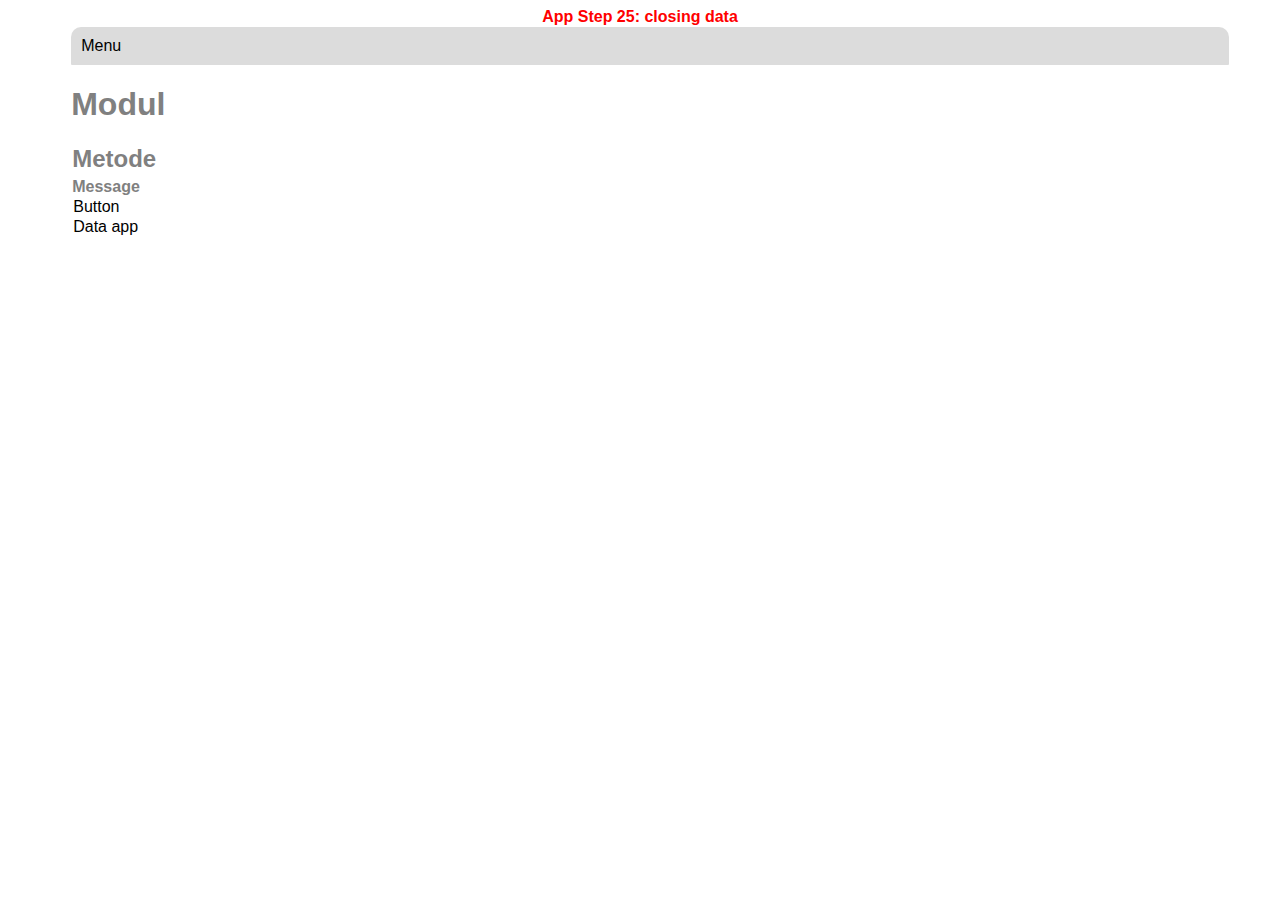
<file: index.html>
<!DOCTYPE html>
<html>
	<head>
		<meta charset="UTF-8">
		<link rel="stylesheet" type="text/css" href="css/style.css">
		<link rel="stylesheet" type="text/css" href="css/desain.css">
		<link rel="shortcut icon" type="image/x-icon" href="favicon.ico" />
		<link rel="stylesheet" type="text/css" href="css/popup.css">
		<title>Akuntansi Online</title>
	</head>
<body>
	<h4 style="color:red;text-align:center">App Step 25: closing data</h4>
	<div id="demo">
		<div id="menu">Menu</div>
		<div id="sub_menu" style="display:none;">Submenu</div>
	
		<main id="main">
			<h1 id="modul">Modul</h1>
			<h2 id="metode">Metode</h2>
			<h4 id="msg">Message</h4>
			<div id="btn">Button</div>
			<div id="app">Data app</div>
		</main>
	
		<!--ini untuk tampilkan form popup-->
		<div id="blank">
			POP UP
			<div id="popup">
				<h1 id="popup_modul"></h1>
				<div id="popup_metode"></div>
				<div id="popup_button"></div>
				<div id="popup_content"></div>
			</div>
		<div>	
	</div>

	<script src="js/function.js"></script>
	<script src="js/login.js"></script>
	<script src="js/register.js"></script>
	<script src="js/forgot.js"></script>
	<script src="js/home.js"></script>
	<script src="js/index.js"></script>	
	<script>
		// https://www.w3schools.com/js/js_performance.asp
		// PENTING!!! agar 'script js' yg tidak digunakan, tidak aktif/diikutkan.
		// hanya 'script js' aktif yg dipanggil.
		window.onload = function() {
			loginRead();
			
			var element = document.createElement("script");
			var element2=document.createElement("script");
			var element3=document.createElement("script");
			
			switch (modul_aktif){
			case 'logout':
				element.src = "js/logout.js";
				break;
			case 'company':
				element.src = "js/company.js";
				element2.src="js/image.js";
				break;
			case 'blok':
				element.src = "js/blok.js";
				break;
			case 'notes':
				element.src = "js/notes.js";
				break;
			case 'default':
				element.src = "js/default.js";
				break;
			case 'user_profile':
				element.src = "js/user_profile.js";
				element2.src="js/image.js";
				break;
			case 'company_profile':
				element.src = "js/company_profile.js";
				break;
			case 'accounts':
				element.src = "js/accounts.js";
				element2.src= "js/import_data.js";
				break;
			case 'manage_users':
				element.src = "js/manage_users.js";
				break;
			case 'join_user':
				element.src = "js/join_user.js";
				break;
			case 'account_balance':
				element.src = "js/account_opening.js"
				element2.src = "js/accounts.js"
				break;
			case 'journals':
				element.src = "js/journals.js";
				element2.src= "js/account_look.js"
				element3.src= "js/import_data.js";
				break;
			case 'general_journal':
				element.src= "js/general_journal.js";
				break;
			case 'general_ledger':
				element.src= "js/general_ledger.js";
				element2.src= "js/account_look.js"
				break;
			case 'balance_sheet':
				element.src= "js/balance_sheet.js";
				break;
			case 'trial_balance':
				element.src= "js/trial_balance.js";
				break;
			case 'income_statement':
				element.src= "js/income_statement.js";
				break;
			case 'capital_statement':
				element.src= "js/capital_statement.js";
				break;
			case 'closing_date':
				element.src= "js/closing_date.js";
				break;
			default:
			}

			document.body.appendChild(element);
			document.body.appendChild(element2);
			document.body.appendChild(element3);
		};
		
	</script>
</body>
</html>
</file>
<file: css/style.css>
/* App Step 16: account opening  */
body {
	font-family:sans-serif;
}
ul {
  list-style-type: none;
  margin: 0;
  padding:0;
}
li {
	margin:5px;
}
label{
	display:inline-block;
	width:160px;
}
form{
	/*padding:20px;*/
	/*border:2px solid gray;*/
}
div{
	/*padding:5px;*/
	/*border:1px solid gray;*/
	margin:2px;
}
h2,h3,h4,h5,h6{
	margin:1px;
	color:grey;
	margin-top:5px;
}
h1{
	color:grey;
}
td{
	text-align:center;
}
th{
	height:50px;
}
table,th,td{
	border: 1px solid lightgray;
}
table{
	border-collapse: collapse;
	width:100%;
}
</file>
<file: css/desain.css>
/* App Step 16: account opening  */

/* image gambar tidak kotak, tapi ada lengkungan disetiap sudut */
img {
	border-radius:10px;
}

/* text input bundar, tidak kotak */
input{
	border-radius:30px;
	padding:2px 10px 2px 10px;
	border:1px solid grey;
}

/* text input bundar, tidak kotak */
textarea{
	border-radius:10px;
	padding:10px;
	border:1px solid grey;
}

/* button */
/* untuk hilangkan line focus */
*:focus {outline:none;}
*::-moz-focus-inner {border:0;} /* ini khusus FF */

button{
	border-radius:5px;
	padding:2px 10px 2px 10px;
	margin:5px 2px 5px 2px;
	color:#000;
	background-color:#DCDCDC;
	cursor:pointer;
}

button:hover{
	color:blue;
}

button:focus{
	outline:none; /*ini penting */
}

button:disabled {
  opacity: 0.6;
  cursor: not-allowed;
}

#menu{
	background-color:#DCDCDC;
	border-radius:10px 10px 1px 1px;
	padding:10px;
	margin:0;
	width:100%;
}
#demo{
	width:90%;
	margin: 0 auto;
}
#main{
	margin:0;
	width:100%;
	margin-bottom:100px;
}

#sub_menu{
	position:absolute;
	width:84%;
	background-color:#FFFAFA;
	padding:0 20px 50px 20px;
	border-radius: 0 0 20px 20px;
	display:none;
	
	box-shadow:0 4px 8px 0 rgba(0,0,0,0.2),0 6px 20px 0 rgba(0,0,0,0.19);
	z-index:100;	
}

#sub_menu_modul{
	background-color:#2F4F4F;
	color:#DCDCDC;
	border-radius:10px;
	padding:5px;
}

#btn_remove, #btn_find{
	border-radius:30px;
}

#btn_remove:after{
	content: " \2715";
}

#btn_search:before{
	content: "\229A \0020 Search";
}

#btn_create:before{
	content: "\2295 \0020 Create new";
}
#btn_export:before{
	content: "\21C8 \0020 Export";
}

#btn_import:before{
	content: "\21CA \0020 Import";
}

#btn_back:before{
	content: "\2718 \0020 Back";
}

#btn_close:before{
	content: "\2716 \0020 Close";
}

#btn_add:before{
	content: "\229E \0020 Add row";
}

#btn_save:before{
	content: "\2714 \0020 Save";
}

#btn_change:before{
	content: "\229C \0020 Change";
}

#btn_delete:before{
	content: "\2297 \0020 Delete";
}

#btn_select:before{
	content: "\2714 \0020";
}

#btn_find:before{
	content: "\279C";
}

#btn_new:before{
	content: "\25FB \0020 New";
}

#btn_continue:before{
	content: "\2714 \0020 Delete";
}

#btn_open:before{
	content: "Open \279C ";
}

#btn_detail:before{
	content: "Show \279C ";
}

#btn_email:before{
	content: "\2709 \0020";
}

#btn_plus:before{
	content: "\2795 \0020";
}

#btn_key:before{
	content: "\26BF \0020";
}

#btn_first:before{
	content: '\22A2';
}

#btn_last:after{
	content: '\22A3';
}

#btn_yes:before{
	content: "\2295 \0020";
}

#btn_no:before{
	content: "\2297 \0020";
}

#btn_import_all:before{
	content: "\21CA \0020";
}

#btn_send:before{
	content: "\272A \0020 Send";
}
</file>
<file: css/popup.css>
/* App Step 17: journal  */
#blank{
	position:fixed;
	top:0;
	left:0;
	width:100%;
	height:100%;
	overflow:auto;
	margin:0;
	background-color:transparent;
	z-index:auto;
	display:none;
	/*background-color:gray;*/
}

#popup{
	height:400px;
	width:760px;
	margin:50px auto;
	background:#FFFAFA;/*snow*/
	box-shadow:0 4px 8px 0 rgba(0,0,0,0.2),0 6px 20px 0 rgba(0,0,0,0.19);
	padding:10px;
	overflow:auto;
	border-radius:15px;
}

#popup_conten{
	height:280px;
	width:750px;
	overflow:auto;
}
</file>
